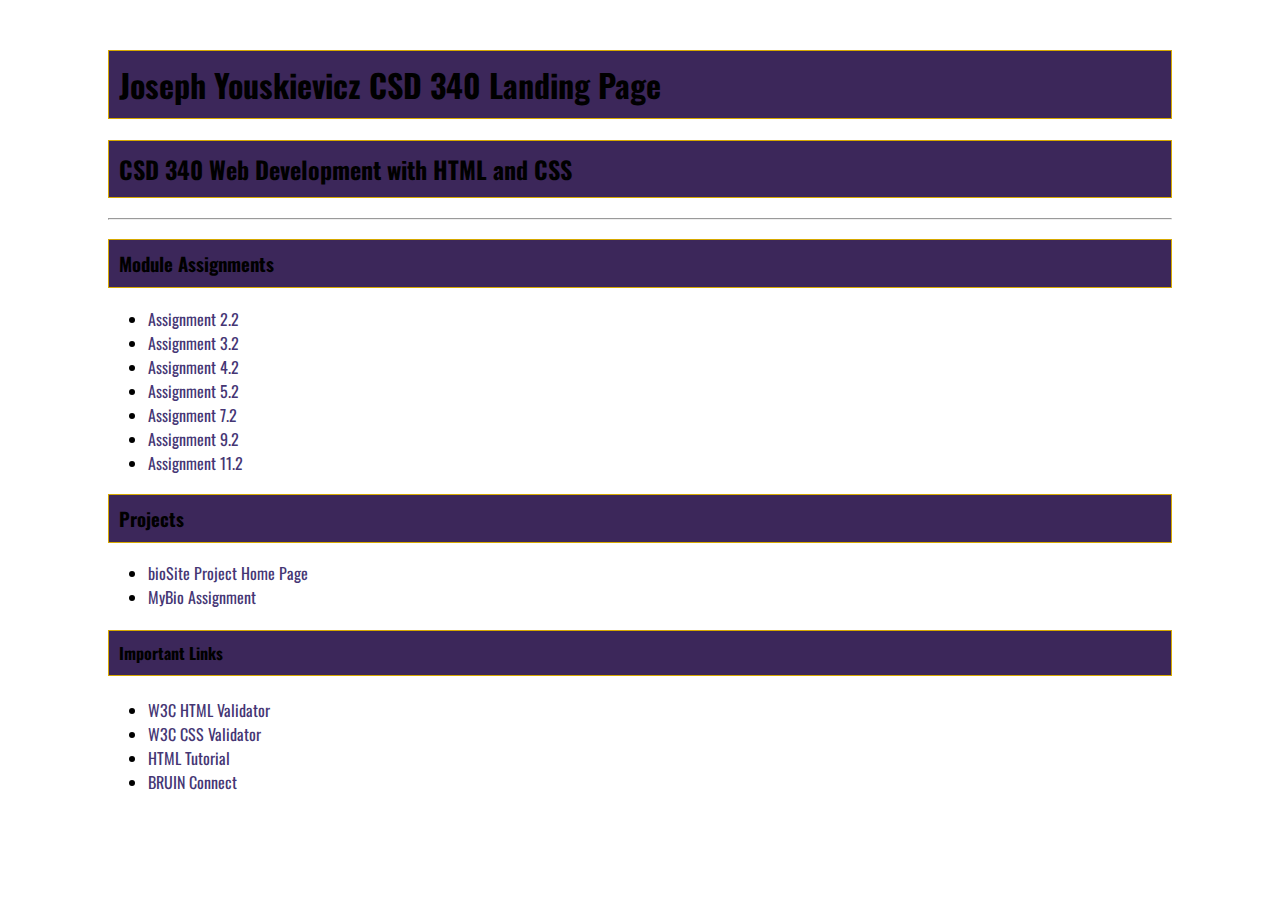
<file: index.html>
<!DOCTYPE html>
<html lang="en">

<head>
    <meta charset="UTF-8">
    <meta http-equiv="X-UA-Compatible" content="IE=edge">
    <meta name="viewport" content="width=device-width, initial-scale=1.0">
    <link rel="stylesheet" href="site.css">
    <link rel="preconnect" href="https://fonts.googleapis.com">
    <link rel="preconnect" href="https://fonts.gstatic.com" crossorigin>
    <link href="https://fonts.googleapis.com/css2?family=Oswald:wght@300;400;500;700&display=swap" rel="stylesheet">
    <title> Joseph Youskievicz's CSD 340 Landing Page </title>
</head>

<body>
    <div id="container">
        <h1>Joseph Youskievicz CSD 340 Landing Page</h1>
        <h2>CSD 340 Web Development with HTML and CSS</h2>
        <hr>
        <h3>Module Assignments</h3>
        <ul>
            <li>
                <a href="/Module_2/Youskievicz_EX1.html">Assignment 2.2</a>
            </li>
            <li>
                <a href="/Module_3/Youskievicz_EX2.html">Assignment 3.2</a>
            </li>
            <li>
                <a href="/Module_4/Youskievicz_EX3.html">Assignment 4.2</a>
            </li>
            <li>
                <a href="/Module_5/Youskievicz_EX4.html">Assignment 5.2</a>
            </li>
            <li>
                <a href="/Module_7/Youskievicz_Mod7_2.html">Assignment 7.2</a>
            </li>
            <li>
                <a href="/Module_9/Youskievicz_EX6.html">Assignment 9.2</a>
            </li>
            <li>
                <a href="/Module_11/Assignment_11.html">Assignment 11.2</a>
            </li>
        </ul>
        <h3>Projects</h3>
        <ul>
            <li>
                <a href="https://jyouskie.github.io/bioSite/">bioSite Project Home Page</a>
            </li>
            <li>
                <a href="/Module_12/Mybiosite.html">MyBio Assignment</a>
            </li>
        </ul>
        <h4>Important Links</h4>
        <ul>
            <li>
                <a href="https://validator.w3.org/">W3C HTML Validator</a>
            </li>
            <li>
                <a href="http://jigsaw.w3.org/css-validator/">W3C CSS Validator</a>
            </li>
            <li>
                <a href="https://www.w3schools.com/html/">HTML Tutorial</a>
            </li>
            <li>
                <a href="https://bruinconnect.bellevue.edu/ ">BRUIN Connect</a>
            </li>
        </ul>

    </div>

</body>

</html>
</file>
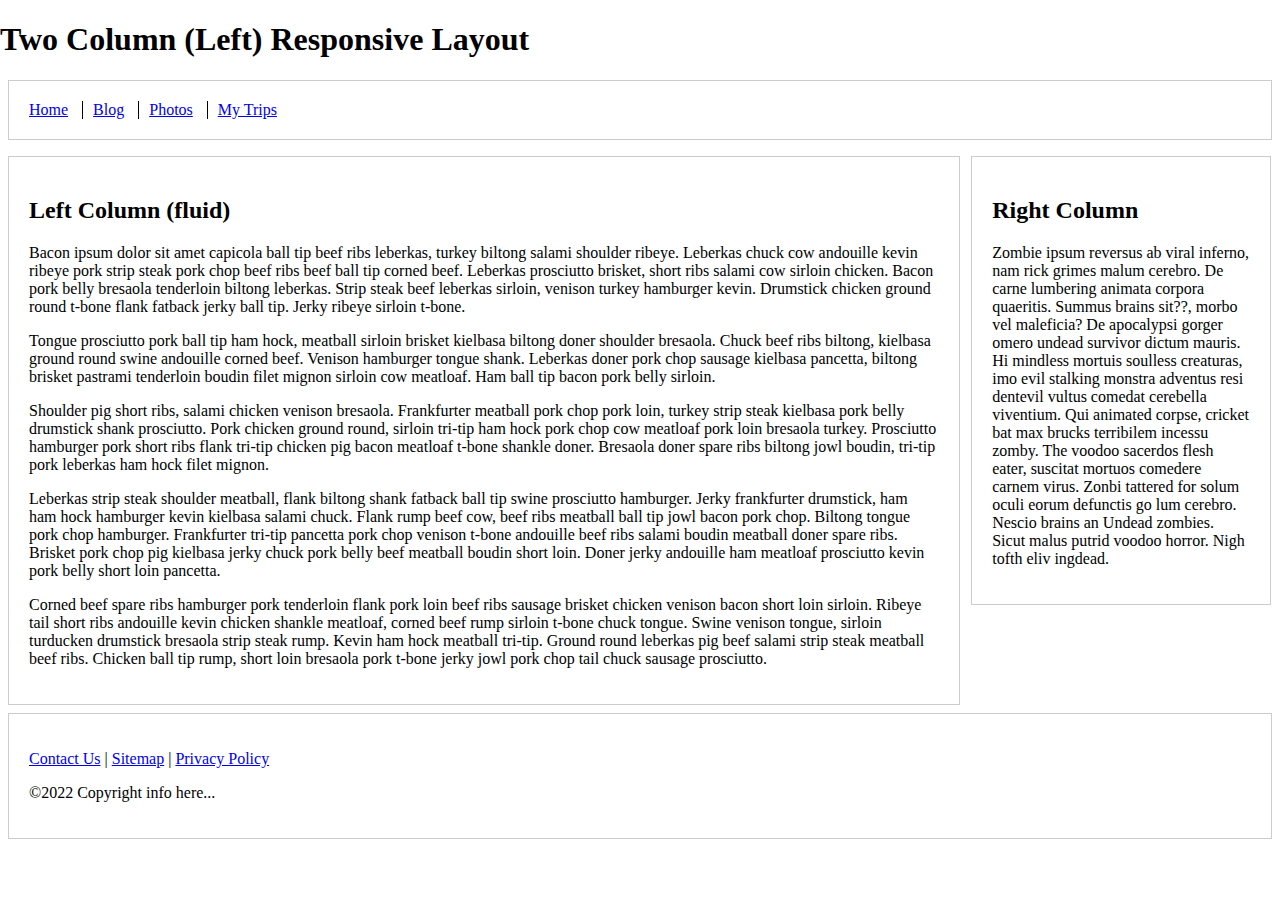
<file: Module_11/Assignment_11.html>
<!doctype html>
<html lang="en">

<head>
    <meta charset="utf-8">
    <meta name="viewport" content="width=device-width, initial-scale=1">

    <title>Exercise 11.2</title>

    <style type="text/css">
        html {
            box-sizing: border-box;
        }

        *,
        *:before,
        *:after {
            box-sizing: inherit;
        }

        body {
            margin: 0 auto;
        }

        footer,
        header {
            position: relative;
            clear: both;
        }

        .left-column,
        .right-column,
        footer,
        header {
            border: 1px solid #ccc;
            padding: 1.25em;
            margin: .5em;
        }

        .nav {
            list-style: none;
            margin-left: 0;
            margin-bottom: 0;
            padding-left: 0;
        }

        .nav>li,
        .nav>li>a {
            display: inline-block;
            *display: inline;
            zoom: 1;
        }

        .inline-items {
            margin-top: 0;
        }

        .inline-items li {
            margin-left: 0;
            border-left: 1px solid black;
            padding-left: 10px;
            padding-right: 10px;
        }

        .inline-items li:first-child {
            margin-left: 0;
            border: none;
            padding-left: 0;
            padding-right: 10px;
        }

        .inline-items li:last-child {
            padding-right: 0;
        }

        /* Media queries */
        @media screen and (min-width: 47.5em) {
            .columns-container {
                float: left;
            }

            .left-column {
                margin-right: 20em;
                float: left;
            }

            .right-column {
                width: 18.75em;
                margin-left: -19.3em;
                float: left;
            }
        }
    </style>
</head>

<body>
    <h1>Two Column (Left) Responsive Layout</h1>

    <header>
        <nav>
            <ul class="nav inline-items">
                <li><a href="#">Home</a></li>
                <li><a href="#">Blog</a></li>
                <li><a href="#">Photos</a></li>
                <li><a href="#">My Trips</a></li>
            </ul>
        </nav>
    </header>

    <div class="columns-container">

        <div class="left-column">
            <h2>Left Column (fluid)</h2>

            <p>Bacon ipsum dolor sit amet capicola ball tip beef ribs leberkas, turkey biltong salami shoulder ribeye.
                Leberkas
                chuck cow andouille kevin ribeye pork strip steak pork chop beef ribs beef ball tip corned beef.
                Leberkas
                prosciutto brisket, short ribs salami cow sirloin chicken. Bacon pork belly bresaola tenderloin biltong
                leberkas.
                Strip steak beef leberkas sirloin, venison turkey hamburger kevin. Drumstick chicken ground round t-bone
                flank
                fatback jerky ball tip. Jerky ribeye sirloin t-bone.</p>

            <p>Tongue prosciutto pork ball tip ham hock, meatball sirloin brisket kielbasa biltong doner shoulder
                bresaola.
                Chuck beef ribs biltong, kielbasa ground round swine andouille corned beef. Venison hamburger tongue
                shank.
                Leberkas doner pork chop sausage kielbasa pancetta, biltong brisket pastrami tenderloin boudin filet
                mignon
                sirloin cow meatloaf. Ham ball tip bacon pork belly sirloin.</p>

            <p>Shoulder pig short ribs, salami chicken venison bresaola. Frankfurter meatball pork chop pork loin,
                turkey strip
                steak kielbasa pork belly drumstick shank prosciutto. Pork chicken ground round, sirloin tri-tip ham
                hock pork
                chop cow meatloaf pork loin bresaola turkey. Prosciutto hamburger pork short ribs flank tri-tip chicken
                pig bacon
                meatloaf t-bone shankle doner. Bresaola doner spare ribs biltong jowl boudin, tri-tip pork leberkas ham
                hock filet
                mignon.</p>

            <p>Leberkas strip steak shoulder meatball, flank biltong shank fatback ball tip swine prosciutto hamburger.
                Jerky
                frankfurter drumstick, ham ham hock hamburger kevin kielbasa salami chuck. Flank rump beef cow, beef
                ribs meatball
                ball tip jowl bacon pork chop. Biltong tongue pork chop hamburger. Frankfurter tri-tip pancetta pork
                chop venison
                t-bone andouille beef ribs salami boudin meatball doner spare ribs. Brisket pork chop pig kielbasa jerky
                chuck
                pork belly beef meatball boudin short loin. Doner jerky andouille ham meatloaf prosciutto kevin pork
                belly short
                loin pancetta.</p>

            <p>Corned beef spare ribs hamburger pork tenderloin flank pork loin beef ribs sausage brisket chicken
                venison bacon
                short loin sirloin. Ribeye tail short ribs andouille kevin chicken shankle meatloaf, corned beef rump
                sirloin
                t-bone chuck tongue. Swine venison tongue, sirloin turducken drumstick bresaola strip steak rump. Kevin
                ham hock
                meatball tri-tip. Ground round leberkas pig beef salami strip steak meatball beef ribs. Chicken ball tip
                rump,
                short loin bresaola pork t-bone jerky jowl pork chop tail chuck sausage prosciutto.</p>
        </div>

        <div class="right-column">
            <h2>Right Column</h2>

            <p>Zombie ipsum reversus ab viral inferno, nam rick grimes malum cerebro. De carne lumbering animata corpora
                quaeritis. Summus brains sit??, morbo vel maleficia? De apocalypsi gorger omero undead survivor dictum
                mauris. Hi
                mindless mortuis soulless creaturas, imo evil stalking monstra adventus resi dentevil vultus comedat
                cerebella
                viventium. Qui animated corpse, cricket bat max brucks terribilem incessu zomby. The voodoo sacerdos
                flesh eater,
                suscitat mortuos comedere carnem virus. Zonbi tattered for solum oculi eorum defunctis go lum cerebro.
                Nescio
                brains an Undead zombies. Sicut malus putrid voodoo horror. Nigh tofth eliv ingdead.</p>
        </div>

    </div>

    <footer>
        <p><a href="#">Contact Us</a> | <a href="#">Sitemap</a> | <a href="#">Privacy Policy</a></p>
        <p>&copy;2022 Copyright info here...</p>
    </footer>
</body>

</html>
</file>
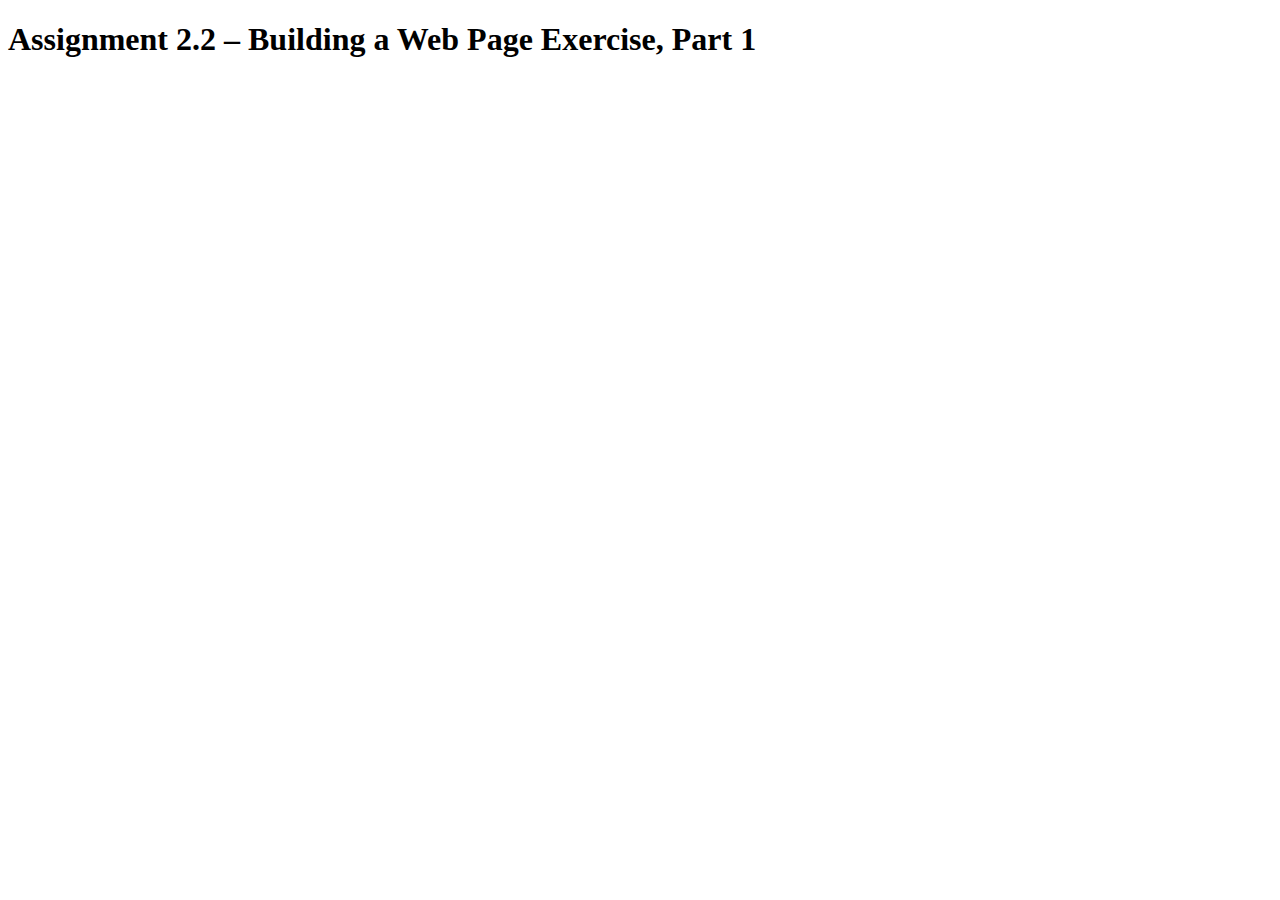
<file: Module_2/Youskievicz_EX1.html>
<!DOCTYPE html>

<html lang="en-us">

<head>
    <title> CSD 340 Web Development with HTML and CSS </title>
</head>

<body>
    <h1>
        Assignment 2.2 – Building a Web Page Exercise, Part 1
    </h1>
</body>

</html>
</file>
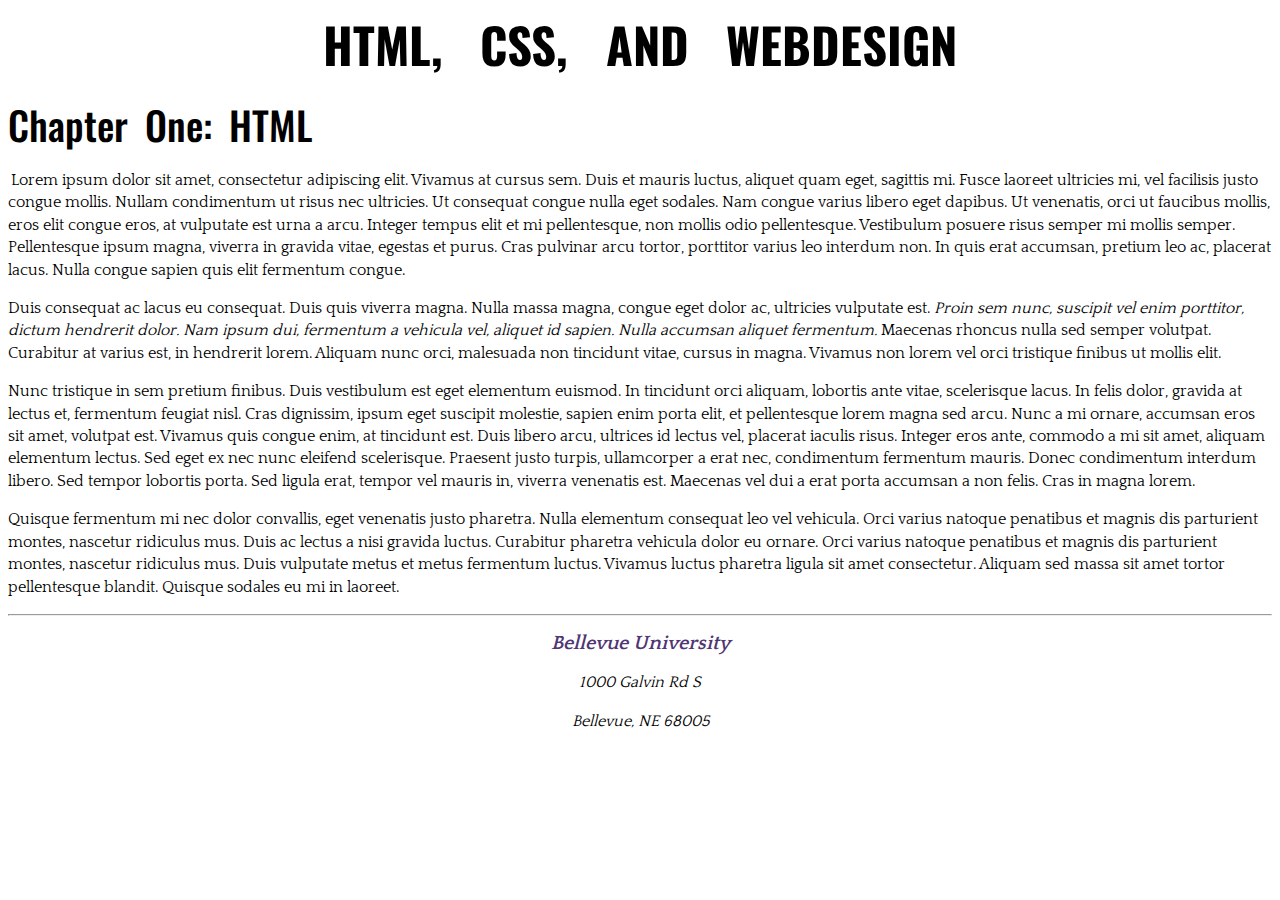
<file: Module_3/Youskievicz_EX2.html>
<!DOCTYPE html>
<html lang="en">

<head>
    <meta name="description" content="A webpage about my textbook for school" />
    <meta name="keywords" content="CSS, HTML, Webdesign" />
    <meta http-equiv="author" content="Joseph Youskievicz" />
    <meta name="robots" content="nofollow" />
    <link rel="stylesheet" href="Youskievicz_EX2.css">
    <link rel="preconnect" href="https://fonts.googleapis.com">
    <link rel="preconnect" href="https://fonts.gstatic.com" crossorigin>
    <link href="https://fonts.googleapis.com/css2?family=Oswald:wght@300;400;500&display=swap" rel="stylesheet">
    <link rel="preconnect" href="https://fonts.googleapis.com">
    <link rel="preconnect" href="https://fonts.gstatic.com" crossorigin>
    <link href="https://fonts.googleapis.com/css2?family=Quattrocento:wght@400;700&display=swap" rel="stylesheet">

    <title>CSD 340 Development with HTML and CSS</title>
</head>

<body>
    <div id="container">
        <h1> HTML, CSS, and Webdesign</h1>
        <h2> Chapter One: HTML </h2>
        <p class="intro">Lorem ipsum dolor sit amet, consectetur adipiscing elit. Vivamus at cursus sem. Duis et mauris
            luctus,
            aliquet quam eget, sagittis mi. Fusce laoreet ultricies mi, vel facilisis justo congue mollis. Nullam
            condimentum ut risus nec ultricies. Ut consequat congue nulla eget sodales. Nam congue varius libero eget
            dapibus. Ut venenatis, orci ut faucibus mollis, eros elit congue eros, at vulputate est urna a arcu. Integer
            tempus elit et mi pellentesque, non mollis odio pellentesque. Vestibulum posuere risus semper mi mollis
            semper. Pellentesque ipsum magna, viverra in gravida vitae, egestas et purus. Cras pulvinar arcu tortor,
            porttitor varius leo interdum non. In quis erat accumsan, pretium leo ac, placerat lacus. Nulla congue
            sapien quis elit fermentum congue. </p>
        <p>Duis consequat ac lacus eu consequat. Duis quis viverra magna. Nulla massa magna, congue eget dolor ac,
            ultricies vulputate est. <span class="sentence">Proin sem nunc, suscipit vel enim porttitor, dictum
                hendrerit dolor. Nam ipsum dui,
                fermentum a vehicula vel, aliquet id sapien. Nulla accumsan aliquet fermentum.</span> Maecenas rhoncus
            nulla sed
            semper volutpat. Curabitur at varius est, in hendrerit lorem. Aliquam nunc orci, malesuada non tincidunt
            vitae, cursus in magna. Vivamus non lorem vel orci tristique finibus ut mollis elit. </p>
        <p>Nunc tristique in sem pretium finibus. Duis vestibulum est eget elementum euismod. In tincidunt orci aliquam,
            lobortis ante vitae, scelerisque lacus. In felis dolor, gravida at lectus et, fermentum feugiat nisl. Cras
            dignissim, ipsum eget suscipit molestie, sapien enim porta elit, et pellentesque lorem magna sed arcu. Nunc
            a mi ornare, accumsan eros sit amet, volutpat est. Vivamus quis congue enim, at tincidunt est. Duis libero
            arcu, ultrices id lectus vel, placerat iaculis risus. Integer eros ante, commodo a mi sit amet, aliquam
            elementum lectus. Sed eget ex nec nunc eleifend scelerisque. Praesent justo turpis, ullamcorper a erat nec,
            condimentum fermentum mauris. Donec condimentum interdum libero. Sed tempor lobortis porta. Sed ligula erat,
            tempor vel mauris in, viverra venenatis est. Maecenas vel dui a erat porta accumsan a non felis. Cras in
            magna lorem. </p>
        <p>Quisque fermentum mi nec dolor convallis, eget venenatis justo pharetra. Nulla elementum consequat leo vel
            vehicula. Orci varius natoque penatibus et magnis dis parturient montes, nascetur ridiculus mus. Duis ac
            lectus a nisi gravida luctus. Curabitur pharetra vehicula dolor eu ornare. Orci varius natoque penatibus et
            magnis dis parturient montes, nascetur ridiculus mus. Duis vulputate metus et metus fermentum luctus.
            Vivamus luctus pharetra ligula sit amet consectetur. Aliquam sed massa sit amet tortor pellentesque blandit.
            Quisque sodales eu mi in laoreet. </p>

        <hr />
        <address>
            <p class="link"><a href="https://www.bellevue.edu/">Bellevue University</a></p>
            <p>1000 Galvin Rd S</p>
            <p>Bellevue, NE 68005</p>

        </address>
    </div>
</body>

</html>
</file>
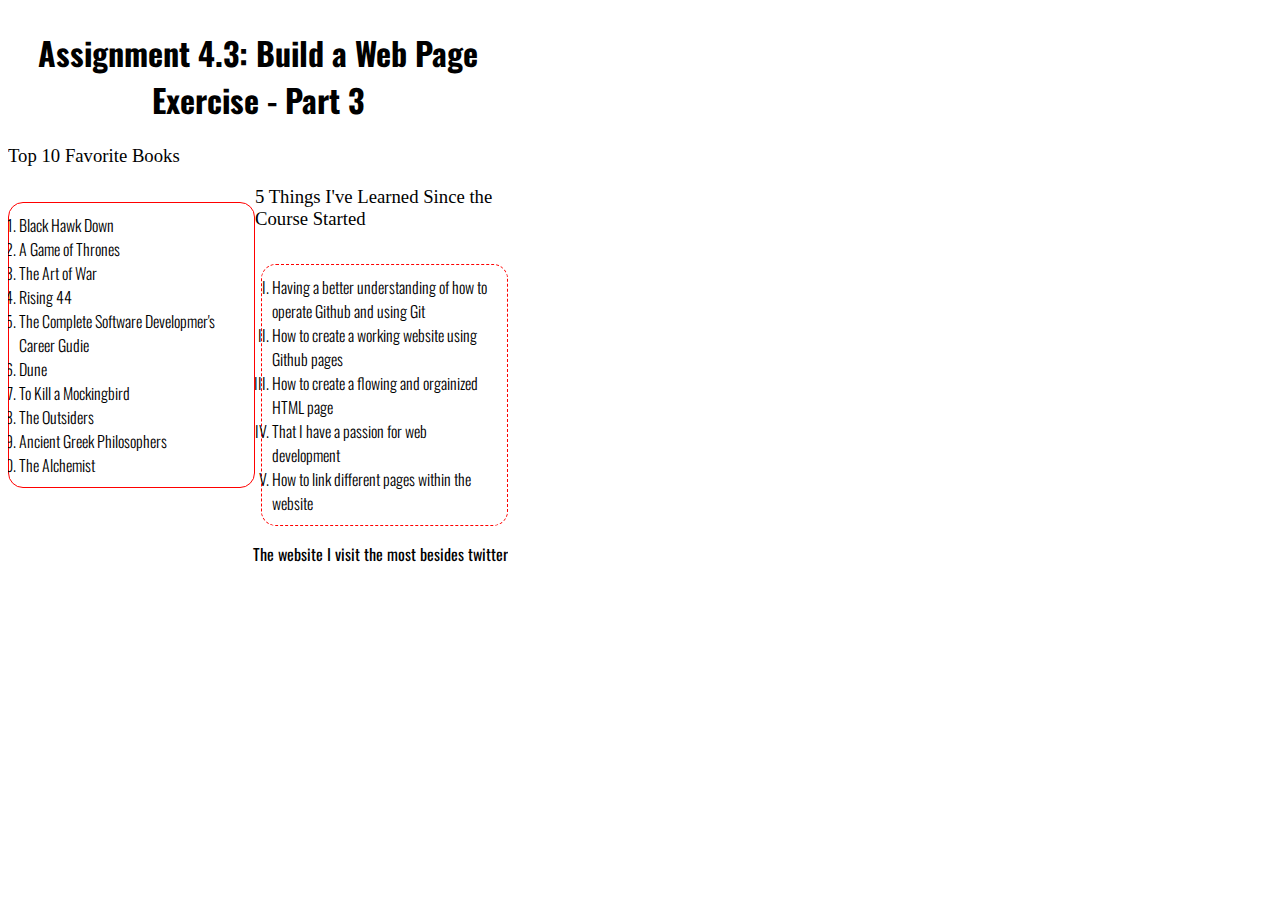
<file: Module_4/Youskievicz_EX3.html>
<!DOCTYPE html>
<html lang="en">

<head>
    <meta charset="UTF-8">
    <meta http-equiv="X-UA-Compatible" content="IE=edge">
    <meta name="viewport" content="width=device-width, initial-scale=1.0">
    <link rel="stylesheet" href="Youskievicz_EX3.CSS">
    <link href="https://fonts.googleapis.com/css2?family=Oswald:wght@300;400;500;700&display=swap" rel="stylesheet">
    <title>CSD 340 Web Development with HTML and CSS</title>
</head>

<body>
    <div id="container">
        <h1>
            Assignment 4.3: Build a Web Page Exercise - Part 3
        </h1>

        <div id="first">
            <h3>Top 10 Favorite Books</h3>
        </div>
        <ol id="left">
            <li>Black Hawk Down</li>
            <li>A Game of Thrones</li>
            <li>The Art of War</li>
            <li>Rising 44</li>
            <li>The Complete Software Developmer's Career Gudie</li>
            <li>Dune</li>
            <li>To Kill a Mockingbird</li>
            <li>The Outsiders</li>
            <li>Ancient Greek Philosophers</li>
            <li>The Alchemist</li>
        </ol>
        <div id="second">
            <h3>5 Things I've Learned Since the Course Started</h3>
        </div>
        <ul id="right">
            <li>Having a better understanding of how to operate Github and using Git</li>
            <li>How to create a working website using Github pages</li>
            <li>How to create a flowing and orgainized HTML page</li>
            <li>That I have a passion for web development</li>
            <li>How to link different pages within the website</li>
        </ul>

        <div id="last">
            <a href="https://www.ballysports.com/">The website I visit the most besides twitter</a>
        </div>

    </div>

</body>

</html>
</file>
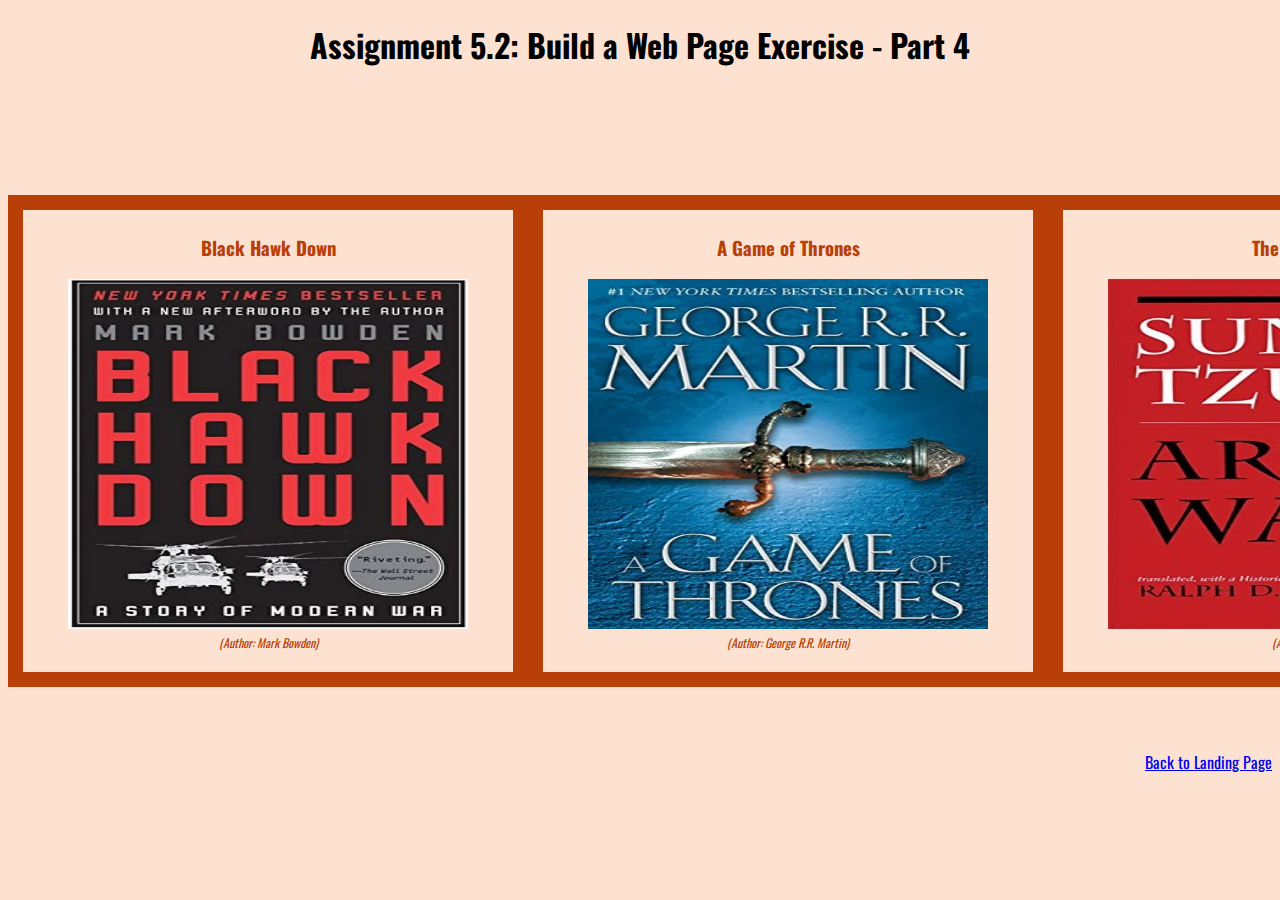
<file: Module_5/Youskievicz_EX4.html>
<!DOCTYPE html>
<html lang="en">

<head>
    <meta charset="UTF-8">
    <meta http-equiv="X-UA-Compatible" content="IE=edge">
    <meta name="viewport" content="width=device-width, initial-scale=1.0">
    <link rel="stylesheet" href="Youskievicz_EX4.css">
    <link href="https://fonts.googleapis.com/css2?family=Oswald:wght@300;400;500;700&display=swap" rel="stylesheet">
    <title>CSD 340 Web Development with HTML and CSS</title>
</head>

<body>
    <div id="container">
        <h1>Assignment 5.2: Build a Web Page Exercise - Part 4</h1>
        <div class="image-gallery">
            <div class="image-gallery-item">
                <h3>Black Hawk Down</h3>
                <figure>
                    <img src="/Module_5/images/BlackHawkDown.jpg" alt="The cover of Black Hawk Down.">
                    <figcaption>(Author: Mark Bowden)</figcaption>
                </figure>
            </div>
            <div class="image-gallery-item">
                <h3>A Game of Thrones</h3>
                <figure>
                    <img src="/Module_5/images/GameofThrones.jpg" alt="The cover of A Game of Thrones">
                    <figcaption>(Author: George R.R. Martin)</figcaption>
                </figure>
            </div>
            <div class="image-gallery-item">
                <h3>The Art Of War</h3>
                <figure>
                    <img src="/Module_5/images/ArtofWar.jpg" alt="The cover of Art of War">
                    <figcaption>(Author: Sun Tzu)</figcaption>
                </figure>
            </div>
        </div>
        <div class="landing-wrapper">
            <a href="/">Back to Landing Page</a>
        </div>
    </div>

</body>

</html>
</file>
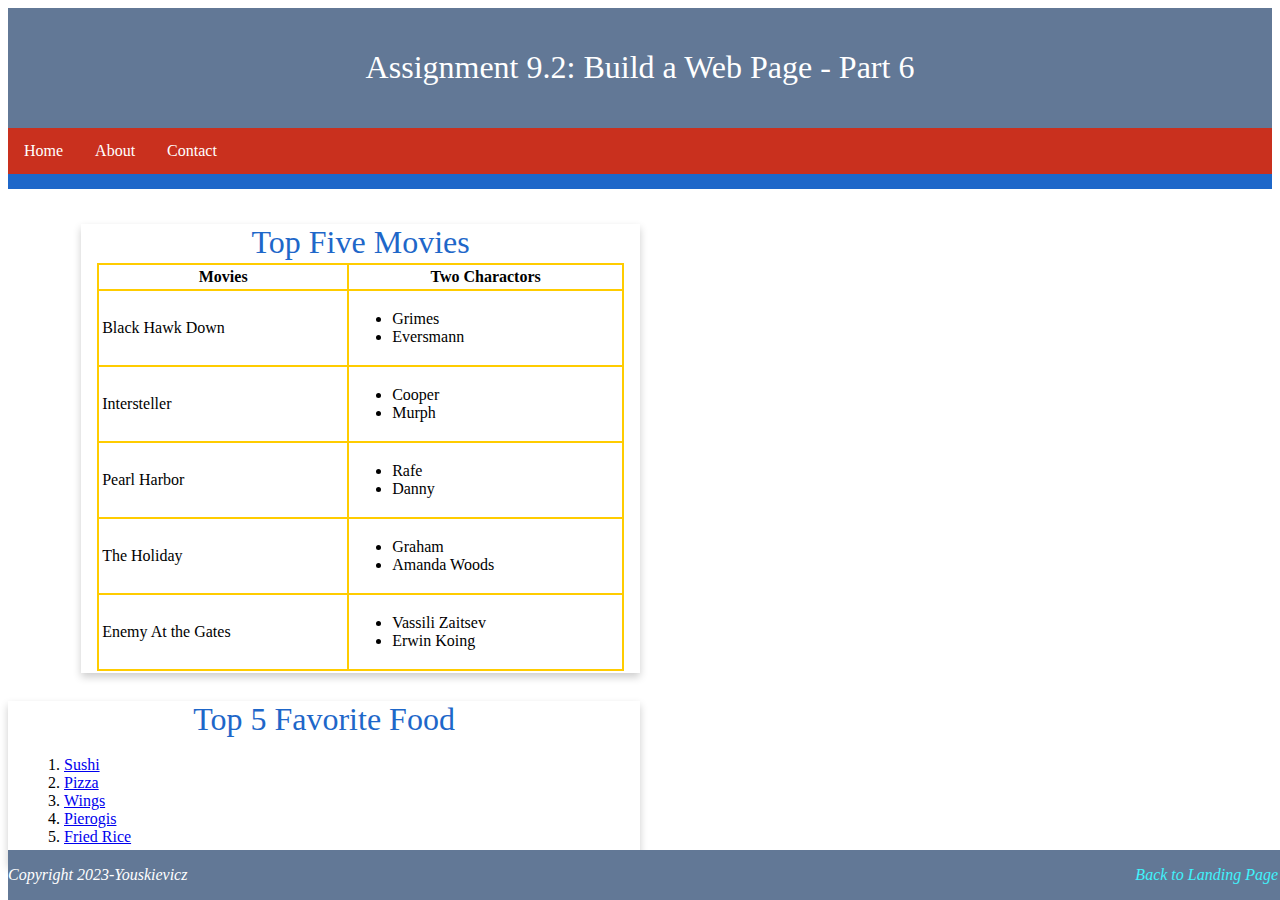
<file: Module_9/Youskievicz_EX6.html>
<!DOCTYPE html>
<html lang="en">

<head>
    <meta charset="UTF-8">
    <meta http-equiv="X-UA-Compatible" content="IE=edge">
    <meta name="viewport" content="width=device-width, initial-scale=1.0">
    <link rel="stylesheet" href="Youskievicz_EX6.css">
    <link href="https://fonts.googleapis.com/css2?family=Oswald:wght@300;400;500;700&display=swap" rel="stylesheet">
    <title>CSD 340 Web Development with HTML and CSS</title>
</head>
<header>
    <h1>Assignment 9.2: Build a Web Page - Part 6</h1>
</header>
<nav>
    <a href="#">Home</a>
    <a href="#">About</a>
    <a href="#">Contact</a>
</nav>
<div id="container-movies">
    <div class="card-movies">
        <div class="card-title-movies">
            Top Five Movies
        </div>

        <div class="card-content-movies">

            <table class="movietable">
                <thead>
                    <tr>
                        <th>Movies</th>
                        <th>Two Charactors</th>
                    </tr>
                </thead>
                <tbody>
                    <tr>
                        <td>Black Hawk Down</td>
                        <td>
                            <ul>
                                <li>Grimes</li>
                                <li>Eversmann</li>
                            </ul>
                        </td>
                    </tr>
                    <tr>
                        <td>Intersteller</td>
                        <td>
                            <ul>
                                <li>Cooper</li>
                                <li>Murph</li>
                            </ul>
                        </td>
                    </tr>
                    <tr>
                        <td>Pearl Harbor</td>
                        <td>
                            <ul>
                                <li>Rafe</li>
                                <li>Danny</li>
                            </ul>
                        </td>
                    </tr>
                    <tr>
                        <td>The Holiday</td>
                        <td>
                            <ul>
                                <li>Graham</li>
                                <li>Amanda Woods</li>
                            </ul>
                        </td>
                    </tr>
                    <tr>
                        <td>Enemy At the Gates</td>
                        <td>
                            <ul>
                                <li>Vassili Zaitsev</li>
                                <li>Erwin Koing</li>
                            </ul>
                        </td>
                    </tr>
                </tbody>
            </table>





        </div>



    </div>
    <br>
</div>
<div id="container">
    <div class="card">
        <div class="card-title">
            Top 5 Favorite Food
        </div>

        <div class="card-content">
            <ol>
                <li>
                    <a href="https://www.fifteenspatulas.com/homemade-sushi/">Sushi</a>
                </li>
                <li>
                    <a href="https://www.loveandlemons.com/homemade-pizza/">Pizza</a>
                </li>
                <li>
                    <a href="https://www.dontsweattherecipe.com/smoked-chicken-wings-recipe/">Wings</a>
                </li>
                <li>
                    <a href="https://www.spendwithpennies.com/homemade-pierogi/">Pierogis</a>
                </li>
                <li>
                    <a href="https://www.gimmesomeoven.com/fried-rice-recipe/">Fried Rice</a>
                </li>
            </ol>
        </div>
    </div>
    <footer>
        <p class="Right">
            <a href="/" class="home">Back to Landing Page</a>
        </p>
        <p class="left">
            Copyright 2023-Youskievicz
        </p>

    </footer>
</div>



</html>
</file>
<file: site.css>
body {
    font-family: 'Oswald', 'Verdana', 'Arial', 'sans-serif';
}

#container {
    margin-top: 50px;
    margin-left: 100px;
    margin-right: 100px;
}

h1,
h2,
h3,
h4 {
    background-color: #3c275a;
    border: 1px solid #d6a800;
    padding: 10px;

}

a {
    color: #453674;
    text-decoration: none;
}

a:hover {
    background-color: #d6a800;
    color: #4f3674;
}

a:visited {
    color: #3c275a;
}
</file>
<file: Module_3/Youskievicz_EX2.css>
body {
    font-size: 16px;

}

p {
    font-family: 'Quattrocento', serif;
    font-weight: 400;
    line-height: 1.4em;

}

p.intro {
    text-indent: .2em;
}

h1 {
    font-family: 'Oswald', sans-serif;
    font-weight: 700;
    text-transform: uppercase;
    font-size: 3.052em;
    word-spacing: .5em;
    margin: 0%;
    text-align: center;
}

h2 {
    font-family: 'Oswald', sans-serif;
    font-weight: 500;
    font-size: 2.441em;
    word-spacing: .2em;
    margin: 0%;
    text-align: left;
    padding-top: 15px;
}

address {
    text-align: center;
    font-family: 'Quattrocento', Georgia, 'Times New Roman', serif;

}

a {
    font-size: 1.25em;
    font-weight: bold;
    color: #4F3674;
    text-decoration: none;
}

a:hover {
    color: #D6A800;
    text-decoration: underline;
}

a:visited {
    font-style: oblique;
}



span.sentence {
    font-style: italic;
}
</file>
<file: Module_4/Youskievicz_EX3.CSS>
h1 {
    font-family: 'Oswald', 'Verdana', 'Arial', 'sans-serif';
    text-align: center;
}

#container {
    width: 500px;
    overflow: hidden;

}

#left {
    width: 45%;
    float: left;
    font-family: 'Oswald', 'Verdana', 'Arial', 'sans-serif';
}

#right {
    width: 45%;
    float: right;
    font-family: 'Oswald', 'Verdana', 'Arial', 'sans-serif';
}

#last {
    margin-top: 60%;
}

h3 {
    font-weight: 500;

}

li {
    font-weight: 300;
}

ol {
    display: inline-block;
    border: 1px solid red;
    border-radius: 15px;
    padding: 10px;
}

ul {
    list-style-type: upper-roman;
    padding: 10px;
    border: 1px dashed red;
    border-radius: 15px;

}

a {
    text-decoration: none;
    font-family: 'Oswald', 'Verdana', 'Arial', 'sans-serif';
    float: right;
    margin-bottom: 20px;
    color: black;
}

a:hover {
    text-decoration: underline;
}
</file>
<file: Module_5/Youskievicz_EX4.css>
h1 {
    text-align: center;
}

.image-gallery {
    display: grid;
    margin-top: 10%;
    grid-template-columns: 1fr 1fr 1fr;

}

.image-gallery-item {
    border: 15px solid rgb(185, 63, 8);
    padding: 5px;

}

.image-gallery-item img {
    width: 400px;
    height: 350px;
}

.image-gallery-item h3 {
    text-align: center;
    color: rgb(185, 63, 8);
}

.image-gallery-item figure {
    text-align: center;
}

body {
    font-weight: 400;
    font-family: 'Oswald', 'Verdana', 'Arial', 'sans-serif';
    background-color: rgb(247, 112, 24, 0.20);

}

figcaption {
    font-style: italic;
    font-size: .75em;
    color: rgb(185, 63, 8);
}

.landing-wrapper {
    display: grid;
    justify-content: end;
    margin-top: 5%;
}
</file>
<file: Module_9/Youskievicz_EX6.css>
header {
    background-color: #627896;
    color: white;
    padding: 20px;
    text-align: center;
}

h1 {
    font-weight: 400;
}

nav {
    overflow: hidden;
    background-color: #c9301e;
    border-bottom: solid 15px #1e67c9;
}

nav a {
    float: left;
    display: block;
    color: white;
    text-align: center;
    padding: 14px 16px;
    text-decoration: none;
}

nav a:hover {
    background-color: #1e67c9;
    color: #3FF3FC;
}

div.container {
    margin-top: 2%;
    margin-left: 5%;
    margin-right: 5%;
    padding: 10px;
}

div.card {
    box-shadow: 0 4px 8px 0 rgba(0, 0, 0, 0.2);
    transition: 0.3s;
    width: 50%;

}

div.card-title {
    text-align: center;
    font-size: 2em;
    color: #1e67c9;
    font-weight: 400;
}

div.card-content {
    padding: 2px 16px;
}

div.card-content:hover {
    box-shadow: 0 8px 16px 0 rgba(0, 0, 0, 0.2);
}

footer {
    background-color: #627896;
    position: fixed;
    bottom: 0;
    width: 100%;
}

footer p {
    color: white;
    font-weight: 400;
    float: right;
    padding-right: 10px;
    font-style: italic;
}

footer a {
    text-decoration: none;
    color: #3FF3FC;
}

footer a:hover {
    text-decoration: underline;
}

/* movie table */
p.left {
    color: white;
    font-weight: 400;
    float: left;
    padding-right: 10px;
    font-style: italic;
}

table.movietable {
    width: 100%;
    background-color: #ffffff;
    border-collapse: collapse;
    border-width: 2px;
    border-color: #ffcc00;
    border-style: solid;
    color: #000000;
}

table.movietable td,
table.movietable th {
    border-width: 2px;
    border-color: #ffcc00;
    border-style: solid;
    padding: 3px;
}

table.GeneratedTable thead {
    background-color: #ffcc00;
}

div#container-movies {
    margin-top: 2%;
    margin-left: 5%;
    margin-right: 5%;
    padding: 10px;
    bottom: 100px;
}

div.card-movies {
    box-shadow: 0 4px 8px 0 rgba(0, 0, 0, 0.2);
    transition: 0.3s;
    width: 50%;

}

div.card-title-movies {
    text-align: center;
    font-size: 2em;
    color: #1e67c9;
    font-weight: 400;
}

div.card-content-movies {
    padding: 2px 16px;
}

div.card-content-movies:hover {
    box-shadow: 0 8px 16px 0 rgba(0, 0, 0, 0.2);
}
</file>
